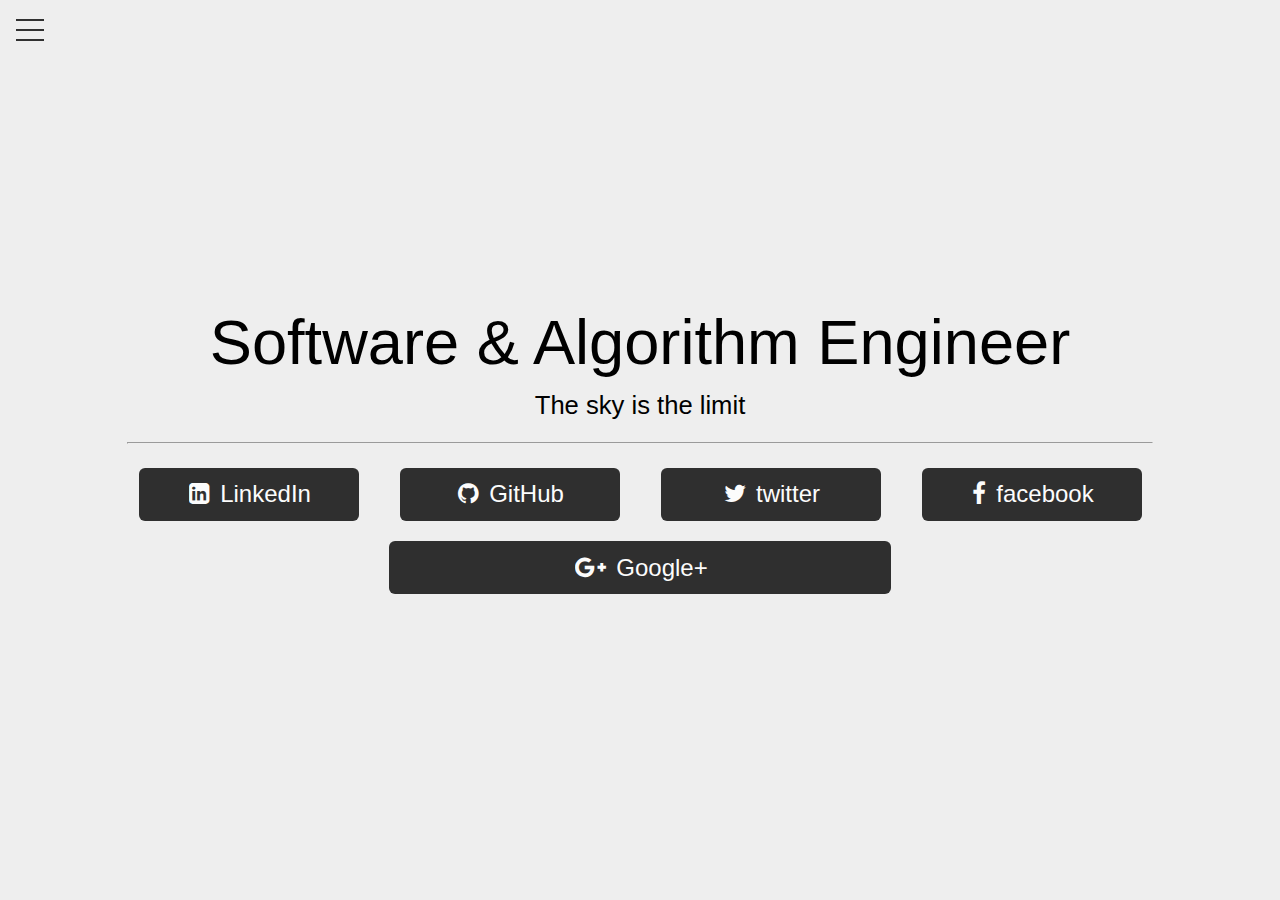
<file: index.html>
<!DOCTYPE html>
<html lang="en">

<head>
    <meta charset="UTF-8" />
    <meta http-equiv="X-UA-Compatible" content="IE=edge" />
    <meta name="viewport" content="width=device-width, initial-scale=1.0" />
    <title>Ali Masarwe</title>
    <link rel="stylesheet" href="https://cdnjs.cloudflare.com/ajax/libs/font-awesome/4.7.0/css/font-awesome.min.css">
    <link rel="stylesheet" href="css/normalize.css" />
    <link rel="stylesheet" href="css/common-vars.css" />
    <link rel="stylesheet" href="css/menu.css" />
    <link rel="stylesheet" href="index.css" />
</head>

<body class="block--font-fam-sans-serief">
    <section
        class="flex-container flex-container--col-direction flex-container--center-center container--ligh-bg container--full-height">
        <div class="menu-wrap">
            <input type="checkbox" class="toggler">
            <div class="hamburger"><div></div></div>
            <div class="menu">
              <div>
                <div>
                  <ul>
                    <li><a href="#">Home</a></li>
                    <li><a href="pages/about.html">About</a></li>
                    <li><a href="pages/portfolio.html">Portfolio</a></li>
                    <li><a href="#">Blog</a></li>
                    <li><a href="#">Contact</a></li>
                  </ul>
                </div>
              </div>
            </div>
          </div>
        </div>
        <h1 class="header__title">Software &amp; Algorithm Engineer</h1>
        <p class="header__remark">The sky is the limit</p>
        <hr class="header__hr" />
        <section class="header__social-meadia">
            <a href="" class="btn btn--bg-dark element--hover-enlarge ele--w-18"><i class="fa fa-linkedin-square"></i> LinkedIn</a>
            <a href="" class="btn btn--bg-dark element--hover-enlarge ele--w-18"><i class="fa fa-github"></i></i> GitHub</a>
            <a href="" class="btn btn--bg-dark element--hover-enlarge ele--w-18"><i class="fa fa-twitter"></i> twitter</a>
            <a href="" class="btn btn--bg-dark element--hover-enlarge ele--w-18"><i class="fa fa-facebook-f"></i> facebook</a>
            <a href="" class="btn btn--bg-dark element--hover-enlarge ele--w-18"><i class="fa fa-google-plus"></i> Google+</a>
        </section>
    </section>
</body>

</html>
</file>
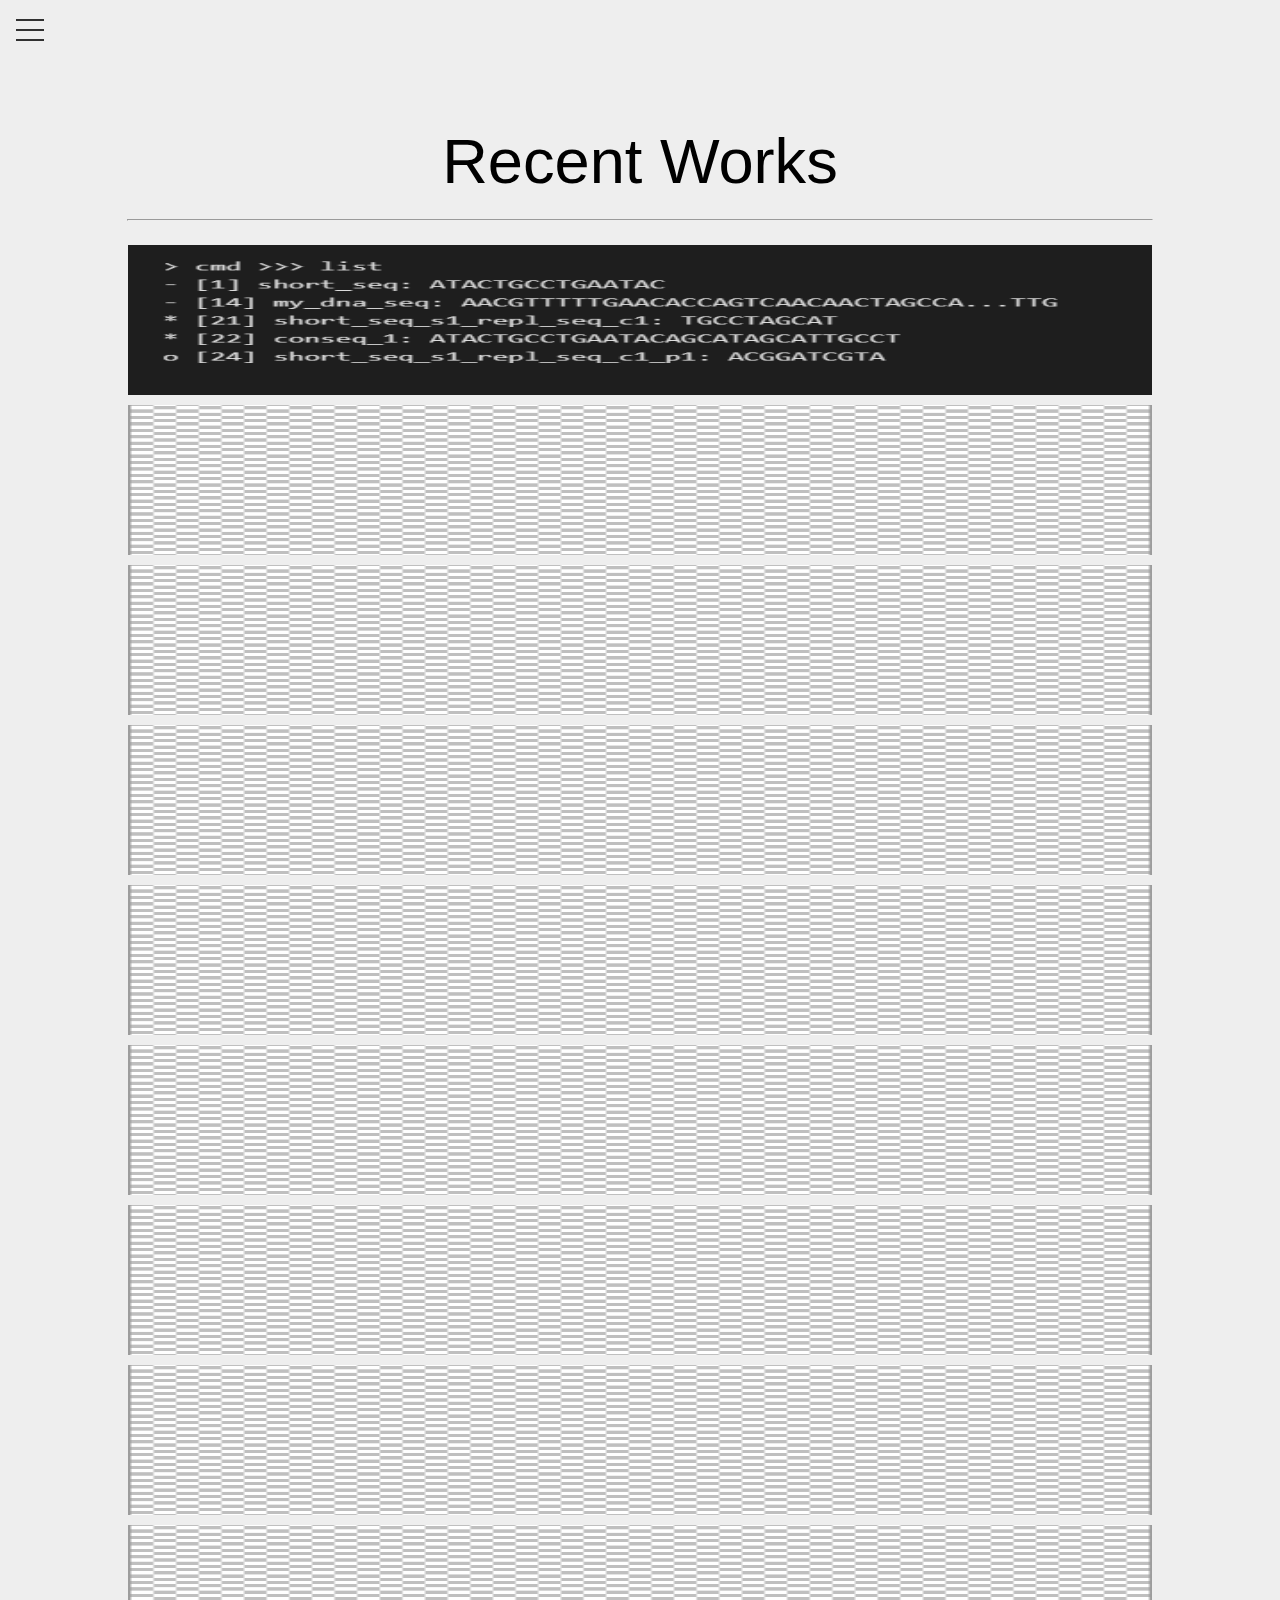
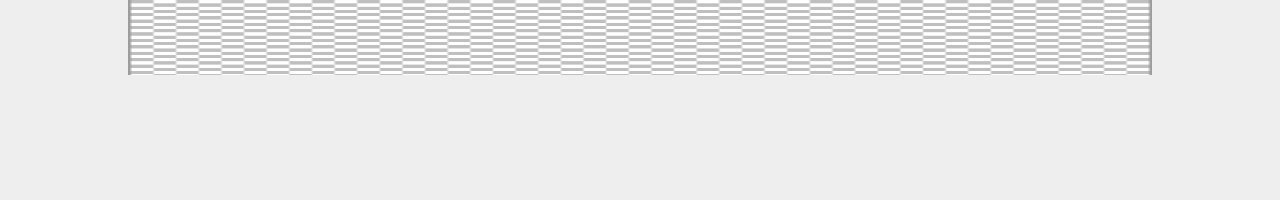
<file: pages/portfolio.html>
<!DOCTYPE html>
<html lang="en">

<head>
    <meta charset="UTF-8">
    <meta http-equiv="X-UA-Compatible" content="IE=edge">
    <meta name="viewport" content="width=device-width, initial-scale=1.0">
    <title>Ali Masarwe | About</title>
    <link rel="stylesheet" href="https://cdnjs.cloudflare.com/ajax/libs/font-awesome/4.7.0/css/font-awesome.min.css">
    <link rel="stylesheet" href="../css/normalize.css" />
    <link rel="stylesheet" href="../css/common-vars.css" />
    <link rel="stylesheet" href="../css/menu.css" />
    <link rel="stylesheet" href="../index.css" />
    <link rel="stylesheet" href="../css/portfolio.css" />
</head>

<body class="block--font-fam-sans-serief">
    <section
        class="flex-container flex-container--col-direction flex-container--center-center container--ligh-bg container--full-height">
        <div class="menu-wrap">
            <input type="checkbox" class="toggler">
            <div class="hamburger">
                <div></div>
            </div>
            <div class="menu">
                <div>
                    <div>
                        <ul>
                            <li><a href="../index.html">Home</a></li>
                            <li><a href="about.html">About</a></li>
                            <li><a href="#">Portfolio</a></li>
                            <li><a href="#">Blog</a></li>
                            <li><a href="#">Contact</a></li>
                        </ul>
                    </div>
                </div>
            </div>
        </div>
        </div>
        <h1 class="header__title">Recent Works</h1>
        <hr class="header__hr" />
        <section class="main__projects grid-container">
            <div class="project__item"><img src="../img/projects/dna-analyzer1.PNG" alt=""><h1 class="project__name">DNA Analyzer</h1></div>
            <div class="project__item"><img src="../img/projects/dummy_project.png" alt=""><h1 class="project__name">dummy name</h1></div>
            <div class="project__item"><img src="../img/projects/dummy_project.png" alt=""><h1 class="project__name">dummy name</h1></div>
            <div class="project__item"><img src="../img/projects/dummy_project.png" alt=""><h1 class="project__name">dummy name</h1></div>
            <div class="project__item"><img src="../img/projects/dummy_project.png" alt=""><h1 class="project__name">dummy name</h1></div>
            <div class="project__item"><img src="../img/projects/dummy_project.png" alt=""><h1 class="project__name">dummy name</h1></div>
            <div class="project__item"><img src="../img/projects/dummy_project.png" alt=""><h1 class="project__name">dummy name</h1></div>
            <div class="project__item"><img src="../img/projects/dummy_project.png" alt=""><h1 class="project__name">dummy name</h1></div>
            <div class="project__item"><img src="../img/projects/dummy_project.png" alt=""><h1 class="project__name">dummy name</h1></div>
        </section>
    </section>
</body>

</html>
</file>
<file: css/common-vars.css>
:root {
    --light-bg-color: #EEE;
    --font-color: #333;
    --primary-color: rgba(51, 51, 51, 0.9);
    --secondary-color: rgba(51, 51, 51, 0.7);
    --dark-btn-color: #2F2F2F;
    --light-font-color: #FCFCFC;
    --primary-light-color: rgba(252, 252, 252, 0.7);
    --secondary-light-color: rgba(252, 252, 252, 0.7);
    --menu-color: #EEE;
    --hamburger-color: #303030;
    --overlay-color: rgba(33, 33, 33, 0.9);
    --menu-speed: 0.7s;
    --btn-animation-speed: 0.7s;
}
</file>
<file: css/menu.css>
.menu-wrap {
  position: fixed;
  top: 0;
  left: 0;
  z-index: 1;
}

.menu-wrap .toggler {
  position: absolute;
  top: 0;
  left: 0;
  z-index: 2;
  cursor: pointer;
  width: 50px;
  height: 50px;
  opacity: 0;
}

.menu-wrap .hamburger {
  position: absolute;
  top: 0;
  left: 0;
  z-index: 1;
  width: 60px;
  height: 60px;
  padding: 1rem;
  background: var(--menu-color);
  display: flex;
  align-items: center;
  justify-content: center;
}

/* Hamburger Line */
.menu-wrap .hamburger > div {
  position: relative;
  flex: none;
  width: 100%;
  height: 2px;
  background: var(--hamburger-color);
  display: flex;
  align-items: center;
  justify-content: center;
  transition: all 0.4s ease;
}

/* Hamburger Lines - Top & Bottom */
.menu-wrap .hamburger > div::before,
.menu-wrap .hamburger > div::after {
  content: "";
  position: absolute;
  z-index: 1;
  top: -10px;
  width: 100%;
  height: 2px;
  background: inherit;
}

/* Moves Line Down */
.menu-wrap .hamburger > div::after {
  top: 10px;
}

/* Toggler Animation */
.menu-wrap .toggler:checked + .hamburger > div {
  transform: rotate(135deg);
}

/* Turns Lines Into X */
.menu-wrap .toggler:checked + .hamburger > div:before,
.menu-wrap .toggler:checked + .hamburger > div:after {
  top: 0;
  transform: rotate(90deg);
}

/* Rotate On Hover When Checked */
.menu-wrap .toggler:checked:hover + .hamburger > div {
  transform: rotate(225deg);
}

/* Show Menu */
.menu-wrap .toggler:checked ~ .menu {
  visibility: visible;
}

.menu-wrap .toggler:checked ~ .menu > div {
  transform: scale(1);
  transition-duration: var(--menu-speed);
}

.menu-wrap .toggler:checked ~ .menu > div > div {
  opacity: 1;
  transition: all 0.4s ease 0.4s;
}

.menu-wrap .menu {
  position: fixed;
  top: 0;
  left: 0;
  width: 100%;
  height: 100%;
  visibility: hidden;
  overflow: hidden;
  display: flex;
  align-items: center;
  justify-content: center;
}

.menu-wrap .menu > div {
  background: var(--overlay-color);
  border-radius: 50%;
  width: 200vw;
  height: 200vw;
  display: flex;
  flex: none;
  align-items: center;
  justify-content: center;
  transform: scale(0);
  transition: all 0.4s ease;
}

.menu-wrap .menu > div > div {
  text-align: center;
  max-width: 90vw;
  max-height: 100vh;
  opacity: 0;
  transition: all 0.4s ease;
}

.menu-wrap .menu > div > div > ul {
  padding-inline-start: 0px;
}

.menu-wrap .menu > div > div > ul > li {
  list-style: none;
  color: var(--light-font-color);
  font-size: 1.5rem;
  padding: 1rem;
}

.menu-wrap .menu > div > div > ul > li > a {
  color: inherit;
  text-decoration: none;
  transition: all 0.4s ease;
}

.menu-wrap .menu > div > div > ul > li > a:hover {
  color: var(--secondary-light-color);
}
</file>
<file: index.css>
.block--font-fam-sans-serief {
    font-family: "Open Sans", sans-serif;
}

.flex-container {
    display: flex;   
}

.flex-container--col-direction {
    flex-direction: column;
}

.flex-container--center-center {
    justify-content: center;
    align-items: center;
}

.container--full-height {
    height: 100vh;
}

.container--ligh-bg {
    background-color: var(--light-bg-color);
}

.header__title {
    margin: 0 0 0.8rem 0;
    font-size: 3.95rem;
    font-weight: 500;
}

.header__remark {
    margin: 0 0 0.8rem;
    font-size: 1.6rem;
    font-weight: 200;
}

.header__hr {
    display: block;
    width: 80%;
    margin-bottom: 1.5rem;
}

.header__social-meadia {
    display: grid;
    grid-template-columns: repeat(5, 1fr);
    gap: 20px;
    width: 80%;
    justify-items: center;
}

.ele--w-18{
    width: 220px;
}

@media (max-width: 1500px) {
    .header__social-meadia {
        grid-template-columns: repeat(4, 1fr);
    }

    .btn:nth-child(5) {
        grid-column: 2 /span 2;
        width: 100%;
    }
}

@media (max-width: 1200px) and (min-width: 768px) {
    .header__social-meadia {
        grid-template-columns: repeat(2, 1fr);
    }

    .btn:nth-child(5) {
        grid-column: 1 /span 2;
        width: 100%;
    }

    .ele--w-18{
        width: 100%;
    }

    .header__title {
        font-size: 2.95rem;
    }
    
    .header__remark {
        font-size: 1.2rem;
    }
}

@media (max-width: 767px) {
    .header__social-meadia {
        width: 80%;
        grid-template-columns: repeat(1, 1fr);
    }

    .btn:nth-child(5) {
        grid-column: unset;
    }

    .ele--w-18{
        width: 100%;
    }

    .header__title {
        font-size: 1.8rem;
    }
    
    .header__remark {
        font-size: 0.75rem;
    }
}

a {
    text-decoration: none;
    color: var(--light-font-color);
}

.btn {
    font-size: 1.5rem;
    text-decoration: none;
    border-radius: 6px;
    cursor: pointer;
    text-align: center;
}

.btn--bg-dark {
    padding: 0.8rem 1rem;
    background-color: var(--dark-btn-color);
}

.element--hover-enlarge {
    transition: all var(--btn-animation-speed) ease-in-out;
}

.element--hover-enlarge:hover {
    transform: scale(1.2);
}

.fa {
    font-size: 1.5rem;
    margin: 0 0.2rem;
}
</file>
<file: css/portfolio.css>
.grid-container {
    display: grid;
    grid-template-columns: repeat(3, 1fr);
    width: 80%;
    gap: 50px 20px;
}

.project__item {
    display: flex;
    position: relative;
    justify-content: center;
}

.project__name {
    display: flex;
    position: absolute;
    top: 33%;
    left: 37%;
    z-index: 1;
    color: transparent;
    transition: all var(--btn-animation-speed) ease-in-out;
}


.project__item img{
    height: 250px;
    width: 100%;
    padding: 0;
    transition: all var(--btn-animation-speed) ease-in-out;
}


.project__item:hover {
    background-color: var(--dark-btn-color);
    max-width: 100%;
}

.project__item:hover img{
    opacity: 0.3;
}

.project__item:hover h1 {
    z-index: 1;
    color: var(--light-font-color);
}

.project_item:nth-child(3n) {
    grid-column: 1 / span  1;
}

.project_item:nth-child(3n+1) {
    grid-column: 2 / span  1;
}

.project_item:nth-child(3n+2) {
    grid-column: 3 / span  1;
}

@media (max-width: 2301px) {
    .grid-container {
        display: grid;
        grid-template-columns: repeat(2, 1fr);
        width: 80%;
        gap: 20px 10px;
    }

    .container--full-height {
        height: 150vh;
    }

    .project__item img{
        height: 200px;
    }
}

@media (max-width: 1701px) {
    .grid-container {
        display: grid;
        grid-template-columns: repeat(1, 1fr);
        width: 80%;
        gap: 10px 10px;
    }

    .container--full-height {
        height: 200vh;
    }

    .project__item img{
        height: 150px;
    }
}

@media (max-width: 876px) {
    .grid-container {
        display: grid;
        grid-template-columns: repeat(1, 1fr);
        width: 80%;
        gap: 10px 10px;
    }

    .container--full-height {
        height: 200vh;
    }

    .project__item img{
        width: 100%;
    }

    .project__item:hover {
        width: 100%;
    }
}
</file>
